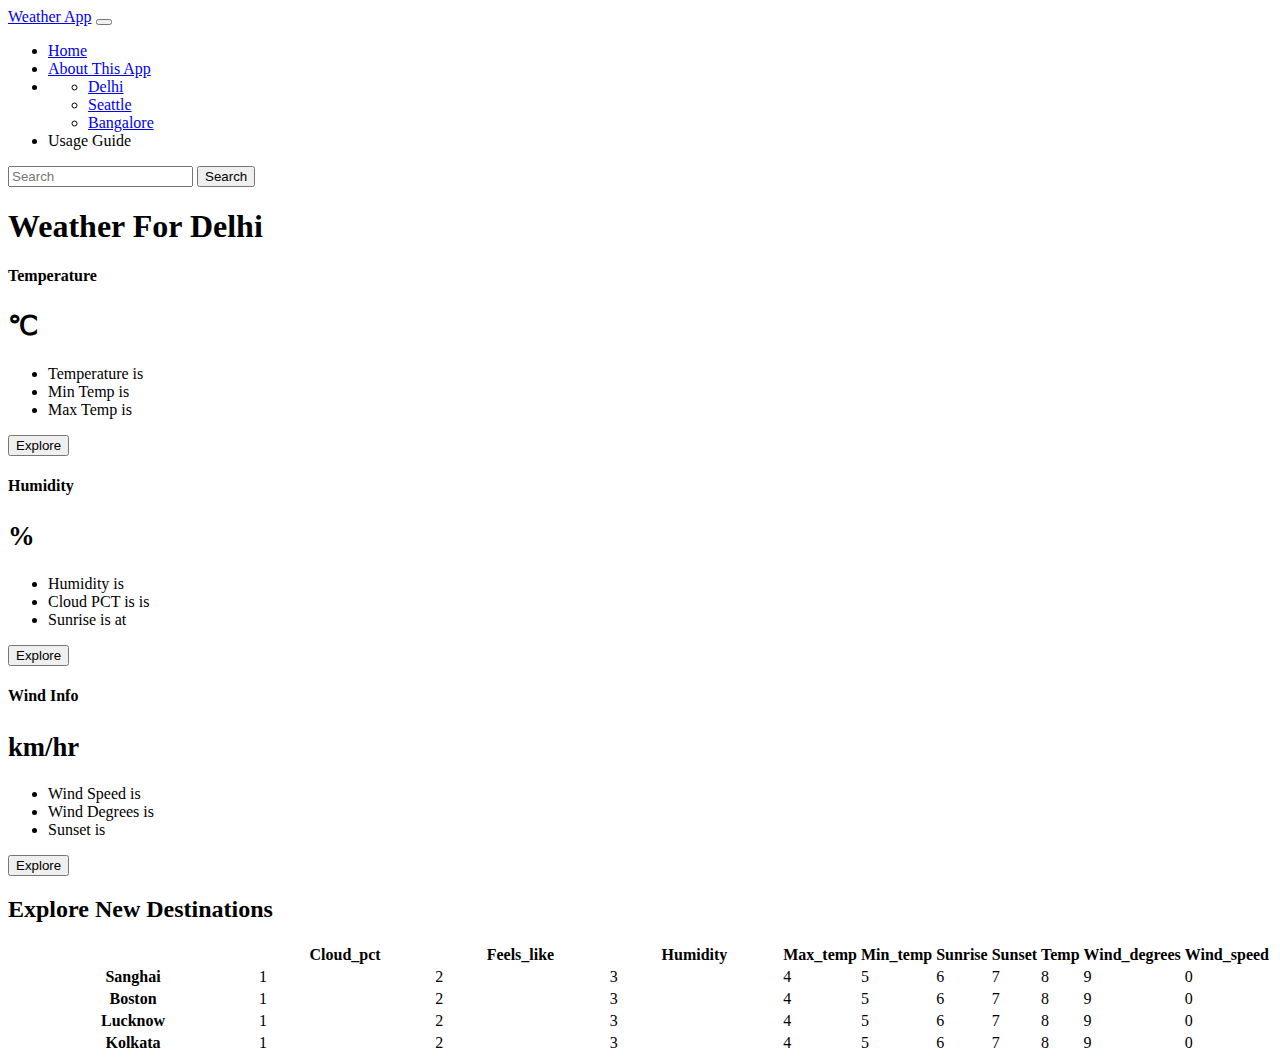
<file: index.html>
<!doctype html>
<html lang="en">
  <head>
    <meta charset="utf-8">
    <meta name="viewport" content="width=device-width, initial-scale=1">
    <title>Weather App</title>
    <link href="https://cdn.jsdelivr.net/npm/bootstrap@5.3.0-alpha1/dist/css/bootstrap.min.css" rel="stylesheet" integrity="sha384-GLhlTQ8iRABdZLl6O3oVMWSktQOp6b7In1Zl3/Jr59b6EGGoI1aFkw7cmDA6j6gD" crossorigin="anonymous">
    <link rel="stylesheet" href="style.css">
  </head>
  <body>
      
       <!-- NAVBAR SECTION  -->

    <nav class="navbar navbar-expand-lg bg-body-tertiary">
        <div class="container-fluid">
          <a class="navbar-brand" href="#">Weather App</a>
          <button class="navbar-toggler" type="button" data-bs-toggle="collapse" data-bs-target="#navbarSupportedContent" aria-controls="navbarSupportedContent" aria-expanded="false" aria-label="Toggle navigation">
            <span class="navbar-toggler-icon"></span>
          </button>
          <div class="collapse navbar-collapse" id="navbarSupportedContent">
            <ul class="navbar-nav me-auto mb-2 mb-lg-0">
              <li class="nav-item">
                <a class="nav-link active" aria-current="page" href="#">Home</a>
              </li>
              <li class="nav-item">
                <a class="nav-link" href="#">About This App</a>
              </li>
              <li class="nav-item dropdown">
                <a class="nav-link dropdown-toggle" href="#" role="button" data-bs-toggle="dropdown" aria-expanded="false">
                  
                </a>
                <ul class="dropdown-menu">
                    <li><a class="dropdown-item" href="#">Delhi</a></li>
                    <li><a class="dropdown-item" href="#">Seattle</a></li>
                    <!-- <li><hr class="dropdown-divider"></li> -->
                    <li><a class="dropdown-item" href="#">Bangalore</a></li>
                  </ul>
                
              </li>
              <li class="nav-item">
                <a class="nav-link disabled">Usage Guide</a>
              </li>
            </ul>
            <form class="d-flex" role="search">
              <input id="city" class="form-control me-2" type="search" placeholder="Search" aria-label="Search">
              <button class="btn btn-outline-success" type="submit" id="submit">Search</button>
            </form>
          </div>
        </div>
      </nav>


      <div class="container">

        <h1 class="my-4 text-center">Weather For <span id="cityName"></span></h1>

        <main>
            <div class="row row-cols-1 row-cols-md-3 mb-3 text-center">
              <div class="col">
                <div class="card mb-4 rounded-3 shadow-sm">
                  <div class="card-header py-3">
                    <h4 class="my-0 fw-normal">Temperature</h4>
                  </div>
                  <div class="card-body" >
                    <div class="county">
                    <h1 class="card-title pricing-card-title"><span id="temp2"></span><small class="text-muted fw-light"><span> &#8451;</span></small></h1>
                    <ul class="list-unstyled mt-3 mb-4">
                      <li>Temperature is <span id="temp"></span></li>
                      <li>Min Temp is <span id="min_temp"></span></li>
                      <li>Max Temp is <span id="max_temp"></span></li>
                      <!-- <li></li> -->
                    </ul>
                    <button type="button" class="w-100 btn btn-lg btn-outline-primary">Explore</button>
                  </div>
                  </div>
                </div>
              </div>
              <div class="col">
                <div class="card mb-4 rounded-3 shadow-sm">
                  <div class="card-header py-3">
                    <h4 class="my-0 fw-normal">Humidity</h4>
                  </div>
                  <div class="card-body">
                    <h1 class="card-title pricing-card-title"><span id="humidity2"></span><small class="text-muted fw-light"> %</small></h1>
                    <ul class="list-unstyled mt-3 mb-4">

                      <li>Humidity is <span id="humidity"></span></li>
                      <li>Cloud PCT is is <span id="cloud_pct"></span></li>
                      <li>Sunrise is at <span id="sunrise"></span></li>
                      <!-- <li>20 users included</li>
                      <li>10 GB of storage</li>
                      <li>Priority email support</li>
                      <li>Help center access</li> -->
                    </ul>
                    <button type="button" class="w-100 btn btn-lg btn-primary">Explore</button>
                  </div>
                </div>
              </div>
              <div class="col">
                <div class="card mb-4 rounded-3 shadow-sm border-primary">
                  <div class="card-header py-3 text-bg-primary border-primary">
                    <h4 class="my-0 fw-normal">Wind Info</h4>
                  </div>
                  <div class="card-body">
                    <h1 class="card-title pricing-card-title"><span id="wind_speed2"></span><small class="text-muted fw-light"> km/hr</small></h1>
                    <ul class="list-unstyled mt-3 mb-4">

                      <li>Wind Speed is <span id="wind_speed"></span></li>
                      <li>Wind Degrees is <span id="wind_degrees"></span></li>
                      <li>Sunset is <span id="sunset"></span></li>

                      <!-- <li>30 users included</li>
                      <li>15 GB of storage</li>
                      <li>Phone and email support</li>
                      <li>Help center access</li> -->
                    </ul>
                    <button type="button" class="w-100 btn btn-lg btn-primary">Explore</button>
                  </div>
                </div>
              </div>
            </div>
        
            <h2 class="display-6 text-center mb-4">Explore New Destinations</h2>
        
            <div class="table-responsive">
              <table class="table text-center">
                <thead>
                  <tr>
                    <th style="width: 34%;"></th>
                    <th style="width: 22%;"> Cloud_pct</th>
                    <th style="width: 22%;"> Feels_like</th>
                    <th style="width: 22%;"> Humidity</th>
                    <th style="width: 22%;"> Max_temp</th>
                    <th style="width: 22%;"> Min_temp</th>
                    <th style="width: 22%;"> Sunrise</th>
                    <th style="width: 22%;"> Sunset</th>
                    <th style="width: 22%;">Temp</th>
                    <th style="width: 22%;">Wind_degrees</th>
                    <th style="width: 22%;">Wind_speed</th>
                  </tr>
                </thead>
                <tbody>
                  <tr>
                    <th scope="row" class="text-start">Sanghai</th>
                    <!-- <td><svg class="bi" width="24" height="24"><use xlink:href="#check"></use></svg></td> -->
                    <td>1</td>
                    <td>2</td>
                    <td>3</td>
                    <td>4</td>
                    <td>5</td>
                    <td>6</td>
                    <td>7</td>
                    <td>8</td>
                    <td>9</td>
                    <td>0</td>
                    <!-- <td><svg class="bi" width="24" height="24"><use xlink:href="#check"></use></svg></td> -->
                  </tr>
                  <tr>
                    <th scope="row" class="text-start">Boston</th>

                    <td>1</td>
                    <td>2</td>
                    <td>3</td>
                    <td>4</td>
                    <td>5</td>
                    <td>6</td>
                    <td>7</td>
                    <td>8</td>
                    <td>9</td>
                    <td>0</td>
                    <!-- <td></td>
                    <td><svg class="bi" width="24" height="24"><use xlink:href="#check"></use></svg></td>
                    <td><svg class="bi" width="24" height="24"><use xlink:href="#check"></use></svg></td> -->
                  </tr>
                </tbody>
        
                <tbody>
                  <tr>
                    <th scope="row" class="text-start">Lucknow</th>

                    <td>1</td>
                    <td>2</td>
                    <td>3</td>
                    <td>4</td>
                    <td>5</td>
                    <td>6</td>
                    <td>7</td>
                    <td>8</td>
                    <td>9</td>
                    <td>0</td>

                    <!-- <td><svg class="bi" width="24" height="24"><use xlink:href="#check"></use></svg></td>
                    <td><svg class="bi" width="24" height="24"><use xlink:href="#check"></use></svg></td>
                    <td><svg class="bi" width="24" height="24"><use xlink:href="#check"></use></svg></td> -->
                  </tr>
                  <tr>
                    <th scope="row" class="text-start">Kolkata</th>

                    <td>1</td>
                    <td>2</td>
                    <td>3</td>
                    <td>4</td>
                    <td>5</td>
                    <td>6</td>
                    <td>7</td>
                    <td>8</td>
                    <td>9</td>
                    <td>0</td>


                    <!-- <td></td>
                    <td><svg class="bi" width="24" height="24"><use xlink:href="#check"></use></svg></td>
                    <td><svg class="bi" width="24" height="24"><use xlink:href="#check"></use></svg></td> -->
                  </tr>
                  

                </tbody>
              </table>
            </div>
          </main>
      </div>



    <script src="https://cdn.jsdelivr.net/npm/bootstrap@5.3.0-alpha1/dist/js/bootstrap.bundle.min.js" integrity="sha384-w76AqPfDkMBDXo30jS1Sgez6pr3x5MlQ1ZAGC+nuZB+EYdgRZgiwxhTBTkF7CXvN" crossorigin="anonymous"></script>

    <script src="script.js">

    </script>
  </body>
</html>
</file>
<file: style.css>
.county{
    
}
</file>
